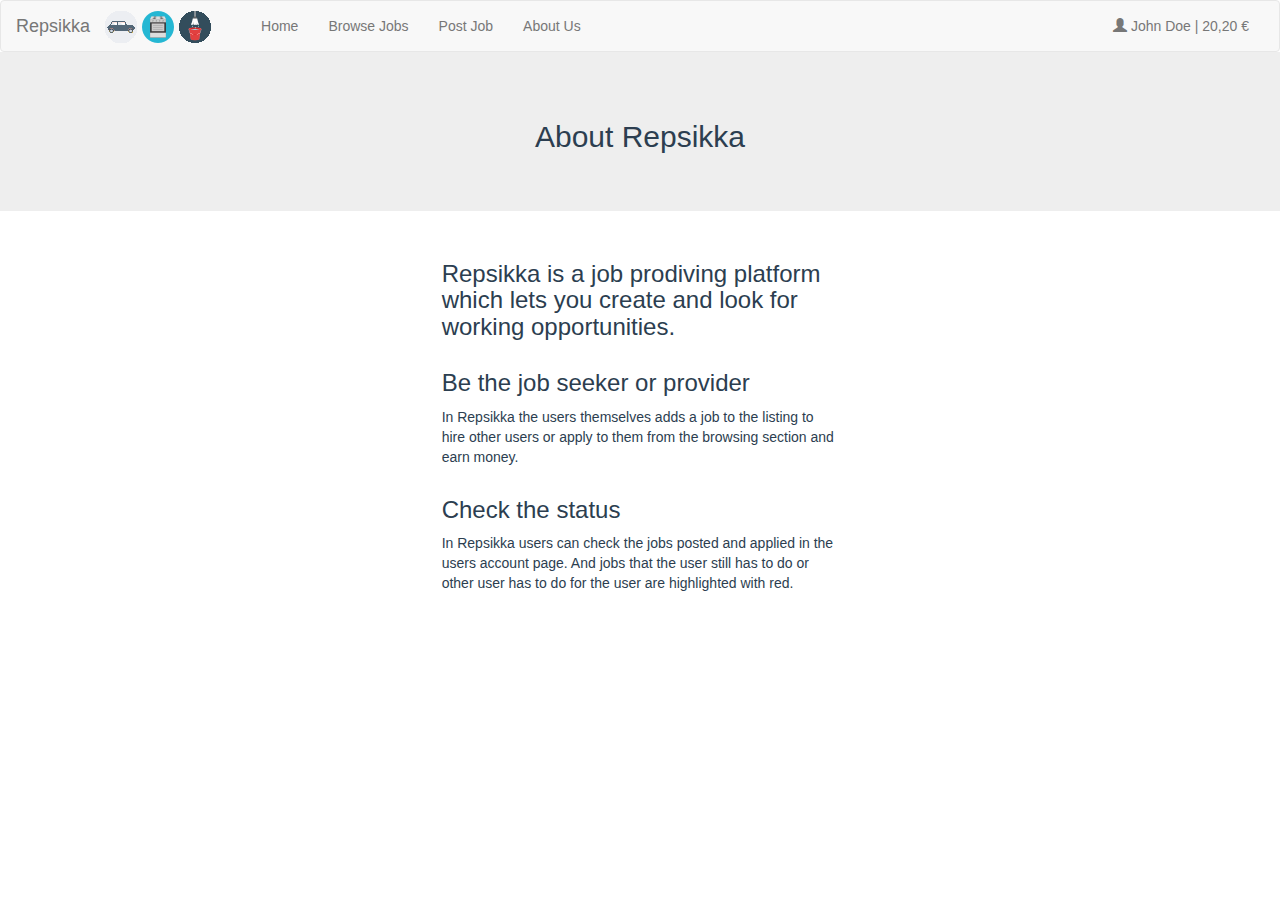
<file: aboutus.html>
<!DOCTYPE html>
<html>
   <head>

      <title>Repsikka</title>

      <!-- Metadata -->
      <meta charset="utf-8">
      <meta name="viewport" content="width=device-width, initial-scale=1">

      <!-- CSS/JS Libraries -->
      <link rel="stylesheet" href="./css/bootstrap.min.css" />
      <!--<link rel="stylesheet" href="./css/bootstrap.theme.min.css" /> Optional Bootstrap theme file -->
      <script src="./libs/jquery-3.1.1.min.js"></script>
      <script src="./libs/angular.min.js"></script>
      <script src="./libs/angular-animate.js"></script>
      <script src="./libs/angular-locale_fi-fi.js"></script>
      <script src="./libs/bootstrap.min.js"></script>

      <!-- Page-relevant CSS/JS scripts -->
      <script src="./js/main-angular.js"></script>
      <link rel="stylesheet" href="./css/index.css"/>

   </html>
   <body ng-app="repsikkaApp"><!-- ng-app to activate the "main-angular.js" script. -->

      <!-- This is the topbar of the webpage, easily accesible. Can be get using page-heading attribute.
           Remember to add the navbar classes for the navbar :) -->
  <div page-heading class="navbar navbar-default" style="margin: 0 ;"></div>

  <div class="jumbotron text-center">
  <h2>About Repsikka</h2>
  </div>

  <div class="container-fluid">
    <div class="row">
      <div class="col-sm-4">
      </div>
      <div class="col-sm-4">
        <h3>Repsikka is a job prodiving platform which lets you create and look for working opportunities.</h3>
      </div>
    </div>
  </div>

  <div class="container-fluid">
    <div class="row">
      <div class="col-sm-4">
      </div>
      <div class="col-sm-4">
        <h3>Be the job seeker or provider</h3>
        <p>In Repsikka the users themselves adds a job to the listing to hire other users or
            apply to them from the browsing section and earn money.</p>
      </div>
    </div>
  </div>

  <div class="container-fluid">
    <div class="row">
      <div class="col-sm-4">
      </div>
      <div class="col-sm-4">
        <h3>Check the status</h3>
        <p>In Repsikka users can check the jobs posted and applied in the users account page.
            And jobs that the user still has to do or other user has to do for the user are highlighted with red.</p>
      </div>
    </div>
  </div>

   </body>
<script>
   $( function(){
      // Escaping the flash of unstyled content
      $('body').css('display', 'block');
   });
</script>
</html>
</file>
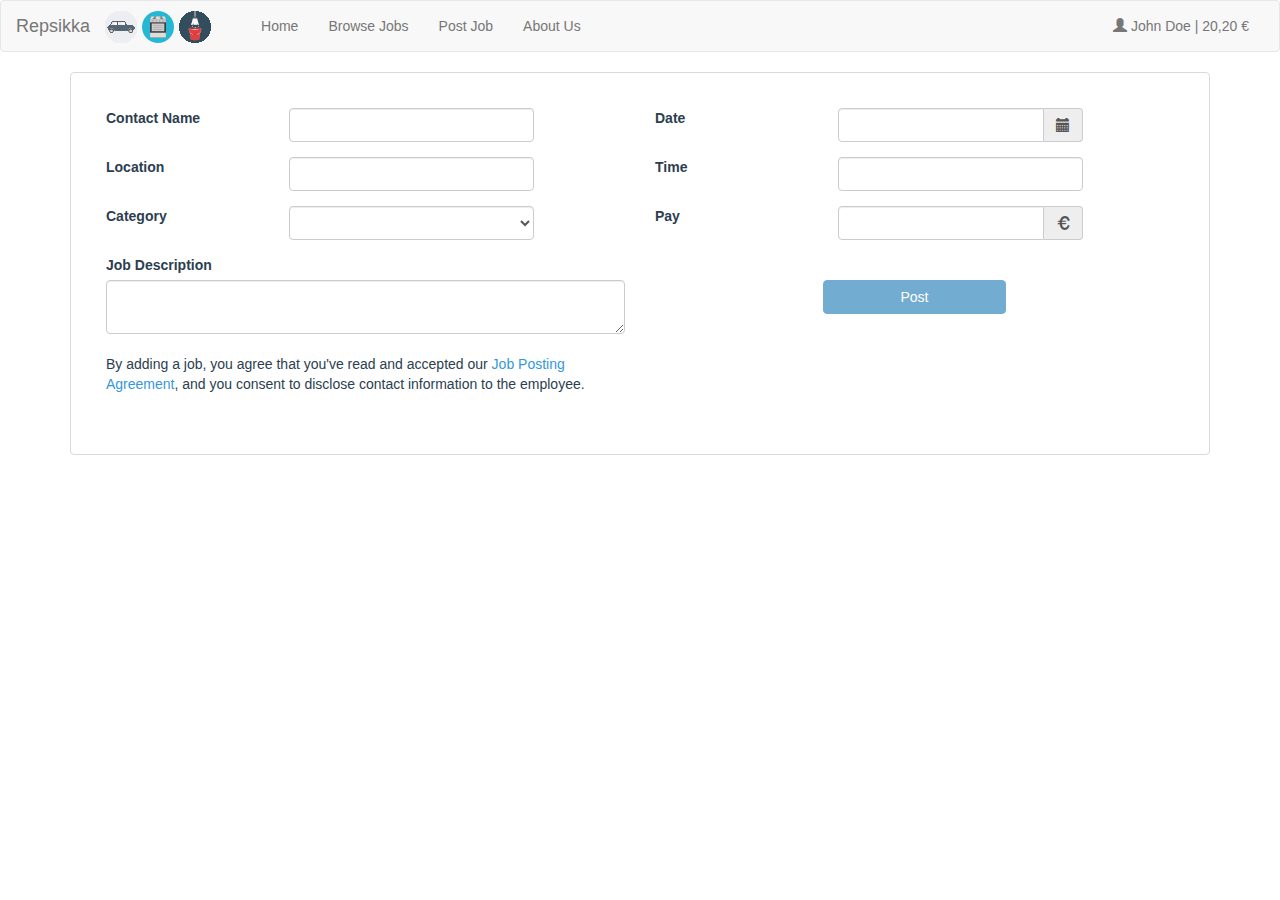
<file: add.html>
<!DOCTYPE html>
<html>
<head>

   <title>Repsikka</title>

   <!-- Metadata -->
   <meta charset="utf-8">
   <meta name="viewport" content="width=device-width, initial-scale=1">

   <!-- CSS/JS Libraries -->
   <link rel="stylesheet" href="./css/bootstrap.min.css"/>
   <!--<link rel="stylesheet" href="./css/bootstrap.theme.min.css" /> Optional Bootstrap theme file -->
   <script src="./libs/jquery-3.1.1.min.js"></script>
   <script src="./libs/angular.min.js"></script>
   <script src="./libs/angular-animate.js"></script>
   <script src="./libs/angular-locale_fi-fi.js"></script>
   <script src="./libs/bootstrap.min.js"></script>
   <script src="https://ajax.googleapis.com/ajax/libs/jquery/3.1.1/jquery.min.js"></script>
   <!-- Pickadate.js http://amsul.ca/pickadate.js/    Requires Jquery -->
   <script src="./libs/picker.js"></script>
   <script src="./libs/picker.date.js"></script>
   <script src="./libs/picker.time.js"></script>

   <!-- Page-relevant CSS/JS scripts -->
   <script src="./js/main-angular.js"></script>
   <link rel="stylesheet" href="./css/add.css"/>
   <link rel="stylesheet" href="./css/index.css"/>
   <link rel="stylesheet" href="./css/default.css"/>
   <link rel="stylesheet" href="./css/default.time.css"/>
   <link rel="stylesheet" href="./css/default.date.css"/>

</html>
<body ng-app="repsikkaApp" ng-controller="repsikkaCtrl"><!-- ng-app to activate the "main-angular.js" script. -->

<!-- This is the topbar of the webpage, easily accesible. Can be get using page-heading attribute.
     Remember to add the navbar classes for the navbar :) -->
<div page-heading class="navbar navbar-default"></div>
<!-- Container for padding -->
<div class="container">
   <!-- The "form-horizontal" class makes "form-group" class act as a row -->
   <!-- All fields except for the "category" field are required -->
   <!-- The following fields are used for submitting job:
         "name" - text                             //Text is sent
         "date" - date                             //"yyyy/mm/dd" format is sent
         "time" - time                             //"HH:mm" format time is sent
         "location" - text                         //Text is sent
         "category" - select-option                //Text is sent
         "pay" - number                            //Number is sent
         "description" - textarea                  //Text is sent
         "employer_name" - hidden                  //Text is sent
         "status" - text                           //Text is sent
               P.S. Possible Status Values:
                  * "posted"
                  * "applied"
                  * "accepted"
   -->
   <form action="account.html" class="form-horizontal adding_form" id="adding_form" name="adding_form" novalidate>
      <div class="form-group">
         <label for="name" class="col-xs-12 col-md-2">Contact Name</label>
         <div class="col-xs-8 col-xs-push-1 col-md-push-0 col-md-3">
            <input type="text" name="name" id="name" ng-model="name" class="form-control" required>
         </div>
         <label for="date" class="col-xs-12 col-md-push-1 col-md-3">Date</label>
         <div class="col-xs-8 col-xs-push-1 col-md-push-0 col-md-3">
            <div class="input-group">
               <input type="date" name="date" ng-model="date" id="date" class="form-control datepicker" required>
               <span class="input-group-addon"><span class="glyphicon glyphicon-calendar"></span></span>
            </div>
         </div>
      </div>
      <div class="form-group">
         <label for="location" class="col-xs-12 col-md-2">Location</label>
         <div class="col-xs-8 col-xs-push-1 col-md-push-0 col-md-3">
            <input type="text" name="location" id="location" ng-model="location" class="form-control" required>
         </div>
         <label for="time" class="col-xs-12 col-md-push-1 col-md-3">Time</label>
         <div class="col-xs-8 col-xs-push-1 col-md-push-0 col-md-3">
            <input type="time" ng-model="time" id="time" name="time" class="form-control timepicker col-xs-push-1" required>
         </div>
      </div>

      <!--  -->
      <div class="form-group">
         <label for="category" class="col-xs-12 col-md-2">Category</label>
         <div class=" col-xs-8 col-xs-push-1 col-md-push-0 col-md-3">
            <select name="category" id="category" class="form-control" ng-model="category"
                    ng-options="category for category in categories">
            </select>
         </div>
         <label for="pay" class="col-xs-12 col-md-push-1 col-md-3">Pay</label>
         <div class="col-xs-8 col-xs-push-1 col-md-push-0 col-md-3">
            <div class="input-group">
               <input type="number" ng-model="pay" name="pay" id="pay" class="form-control" required min="5" max="200">
               <span class="input-group-addon"><span class="glyphicon glyphicon-eur"></span></span>
            </div>
         </div>
      </div>
      <!--  -->
      <div class="form-group">
         <label class="col-xs-12" for="description">Job Description</label>
         <div class="col-xs-7 col-xs-push-1 col-md-push-0 col-md-6">
            <textarea class="form-control" ng-model="description" name="description" id="description" required></textarea><br>
            <p>By adding a job, you agree that you've read and accepted our <a href="">Job Posting Agreement</a>,
               and you consent to disclose contact information to the employee.</p>
         </div>
         <input type="hidden" ng-model="employer_name" name="employer_name" ng-value="user.name">
         <input type="hidden" name="status" value="posted">
         <button type="submit" disabled ng-disabled="adding_form.name.$invalid || adding_form.pay.$invalid || adding_form.description.$invalid ||
         adding_form.employer_name.$invalid || adding_form.location.$invalid"
                 class="btn btn-primary col-xs-2 col-xs-push-2">Post</button>
      </div>
   </form>
</div>
<script>
   $( function(){
      // Initializes and displays the JQuery styled date and time pickers
      var date_picker = $('.datepicker').pickadate({
         min: new Date(),
         formatSubmit: 'yyyy/mm/dd',
         clear: '',
         hiddenName: true
      });
      var time_picker = $('.timepicker').pickatime({
         format: 'h:i',
         formatLabel: 'HH:i',
         formatSubmit: 'HH i',
         clear: '',
         hiddenName: true
      });

      // Escaping the flash of unstyled content
      $('body').css('display', 'block');
   });
</script>
</body>
</html>
</file>
<file: css/index.css>
/* Default Color Scheme */
/* Global CSS, Affects each file */

/*
   rgb(44,62,80) - dark
   rgb(231,76,60) - red
   rgb(236,240,241) - gray
   rgb(52,152,219) - blue
   rgb(41,128,185) - dark blue
*/

body {
   color: rgb(44,62,80);
   /* Escaping the flash of unstyled content. Angular will change it to block when everything is loaded. */
   display: none;
}
.navbar-brand{
   padding-top: 10px;
   min-width: 240px;
}
.logo_image_block{
   margin-left: 10px;
   margin-right: 20px;
}
.logo_image {
   display: inline-block !important;
}
a {
   color: rgb(52,152,219);
   text-decoration: none !important;
}
.btn-primary, .btn-primary:focus, .btn-primary:visited, .btn-primary:active, .btn-primary:hover, .btn-primary:link, .btn-primary:enabled{
   background-color: rgb(41,128,185) !important;
   border-color: rgb(41,128,185) !important;
}
.form-control:focus{
   border-color: #66afe9;
   outline: 0;
   -webkit-box-shadow: inset 0 1px 1px rgb(52,152,219),0 0 4px rgb(52,152,219) !important;
   box-shadow: inset 0 1px 1px rgb(52,152,219),0 0 4px rgb(52,152,219) !important;
}
.nav-pills>li.active>a, .nav-pills>li.active>a:focus, .nav-pills>li.active>a:hover{
   background-color: rgb(52,152,219) !important;
   border-color: rgb(52,152,219) !important;
}

.well.media {
   background-color: rgb(236,240,241);
}

.panel-heading{
   background-color: rgb(52,152,219);
}
.panel-title{
   color: rgb(236,240,241);
}
</file>
<file: css/add.css>
/*
    Add the border and the padding to the form
    The bottom margin is added for smaller viewports, in case the form takes the whole page.
 */

.adding_form{
    border: 1px solid rgb(215,218,219);
    border-radius: 4px;
    padding: 35px;
    margin-bottom: 35px;
}

/* Override Bootstrap's rule, needed for the date-picker, or background is grayish*/
.form-control[readonly]{
    background-color: white;
}

textarea{
    resize: vertical;
}
</file>
<file: css/default.css>
/* ==========================================================================
   $BASE-PICKER
   ========================================================================== */
/**
 * Note: the root picker element should *NOT* be styled more than what’s here.
 */
.picker {
  font-size: 16px;
  text-align: left;
  line-height: 1.2;
  color: #000000;
  position: absolute;
  z-index: 10000;
  -webkit-user-select: none;
     -moz-user-select: none;
      -ms-user-select: none;
          user-select: none;
}
/**
 * The picker input element.
 */
.picker__input {
  cursor: default;
}
/**
 * When the picker is opened, the input element is “activated”.
 */
.picker__input.picker__input--active {
  border-color: #0089ec;
}
/**
 * The holder is the only “scrollable” top-level container element.
 */
.picker__holder {
  width: 100%;
  overflow-y: auto;
  -webkit-overflow-scrolling: touch;
}

/*!
 * Default mobile-first, responsive styling for pickadate.js
 * Demo: http://amsul.github.io/pickadate.js
 */
/**
 * Note: the root picker element should *NOT* be styled more than what’s here.
 */
/**
 * Make the holder and frame fullscreen.
 */
.picker__holder,
.picker__frame {
  top: 0;
  bottom: 0;
  left: 0;
  right: 0;
  -webkit-transform: translateY(100%);
      -ms-transform: translateY(100%);
          transform: translateY(100%);
}
/**
 * The holder should overlay the entire screen.
 */
.picker__holder {
  position: fixed;
  transition: background 0.15s ease-out, -webkit-transform 0s 0.15s;
  transition: background 0.15s ease-out, transform 0s 0.15s;
  -webkit-backface-visibility: hidden;
}
/**
 * The frame that bounds the box contents of the picker.
 */
.picker__frame {
  position: absolute;
  margin: 0 auto;
  min-width: 256px;
  max-width: 666px;
  width: 100%;
  -ms-filter: "progid:DXImageTransform.Microsoft.Alpha(Opacity=0)";
  filter: alpha(opacity=0);
  -moz-opacity: 0;
  opacity: 0;
  transition: all 0.15s ease-out;
}
@media (min-height: 33.875em) {
  .picker__frame {
    overflow: visible;
    top: auto;
    bottom: -100%;
    max-height: 80%;
  }
}
@media (min-height: 40.125em) {
  .picker__frame {
    margin-bottom: 7.5%;
  }
}
/**
 * The wrapper sets the stage to vertically align the box contents.
 */
.picker__wrap {
  display: table;
  width: 100%;
  height: 100%;
}
@media (min-height: 33.875em) {
  .picker__wrap {
    display: block;
  }
}
/**
 * The box contains all the picker contents.
 */
.picker__box {
  background: #ffffff;
  display: table-cell;
  vertical-align: middle;
}
@media (min-height: 26.5em) {
  .picker__box {
    font-size: 1.25em;
  }
}
@media (min-height: 33.875em) {
  .picker__box {
    display: block;
    font-size: 1.33em;
    border: 1px solid #777777;
    border-top-color: #898989;
    border-bottom-width: 0;
    border-radius: 5px 5px 0 0;
    box-shadow: 0 12px 36px 16px rgba(0, 0, 0, 0.24);
  }
}
@media (min-height: 40.125em) {
  .picker__box {
    font-size: 1.5em;
    border-bottom-width: 1px;
    border-radius: 5px;
  }
}
/**
 * When the picker opens...
 */
.picker--opened .picker__holder {
  -webkit-transform: translateY(0);
      -ms-transform: translateY(0);
          transform: translateY(0);
  background: transparent;
  -ms-filter: "progid:DXImageTransform.Microsoft.gradient(startColorstr=#1E000000,endColorstr=#1E000000)";
  zoom: 1;
  background: rgba(0, 0, 0, 0.32);
  transition: background 0.15s ease-out;
}
.picker--opened .picker__frame {
  -webkit-transform: translateY(0);
      -ms-transform: translateY(0);
          transform: translateY(0);
  -ms-filter: "progid:DXImageTransform.Microsoft.Alpha(Opacity=100)";
  filter: alpha(opacity=100);
  -moz-opacity: 1;
  opacity: 1;
}
@media (min-height: 33.875em) {
  .picker--opened .picker__frame {
    top: auto;
    bottom: 0;
  }
}
</file>
<file: css/default.time.css>
/* ==========================================================================
   $BASE-TIME-PICKER
   ========================================================================== */
/**
 * The list of times.
 */
.picker__list {
  list-style: none;
  padding: 0.75em 0 4.2em;
  margin: 0;
}
/**
 * The times on the clock.
 */
.picker__list-item {
  border-bottom: 1px solid #dddddd;
  border-top: 1px solid #dddddd;
  margin-bottom: -1px;
  position: relative;
  background: #ffffff;
  padding: .75em 1.25em;
}
@media (min-height: 46.75em) {
  .picker__list-item {
    padding: .5em 1em;
  }
}
/* Hovered time */
.picker__list-item:hover {
  cursor: pointer;
  color: #000000;
  background: #b1dcfb;
  border-color: #0089ec;
  z-index: 10;
}
/* Highlighted and hovered/focused time */
.picker__list-item--highlighted {
  border-color: #0089ec;
  z-index: 10;
}
.picker__list-item--highlighted:hover,
.picker--focused .picker__list-item--highlighted {
  cursor: pointer;
  color: #000000;
  background: #b1dcfb;
}
/* Selected and hovered/focused time */
.picker__list-item--selected,
.picker__list-item--selected:hover,
.picker--focused .picker__list-item--selected {
  background: #0089ec;
  color: #ffffff;
  z-index: 10;
}
/* Disabled time */
.picker__list-item--disabled,
.picker__list-item--disabled:hover,
.picker--focused .picker__list-item--disabled {
  background: #f5f5f5;
  border-color: #f5f5f5;
  color: #dddddd;
  cursor: default;
  border-color: #dddddd;
  z-index: auto;
}
/**
 * The clear button
 */
.picker--time .picker__button--clear {
  display: block;
  width: 80%;
  margin: 1em auto 0;
  padding: 1em 1.25em;
  background: none;
  border: 0;
  font-weight: 500;
  font-size: .67em;
  text-align: center;
  text-transform: uppercase;
  color: #666;
}
.picker--time .picker__button--clear:hover,
.picker--time .picker__button--clear:focus {
  color: #000000;
  background: #b1dcfb;
  background: #ee2200;
  border-color: #ee2200;
  cursor: pointer;
  color: #ffffff;
  outline: none;
}
.picker--time .picker__button--clear:before {
  top: -0.25em;
  color: #666;
  font-size: 1.25em;
  font-weight: bold;
}
.picker--time .picker__button--clear:hover:before,
.picker--time .picker__button--clear:focus:before {
  color: #ffffff;
  border-color: #ffffff;
}

/* ==========================================================================
   $DEFAULT-TIME-PICKER
   ========================================================================== */
/**
 * The frame the bounds the time picker.
 */
.picker--time .picker__frame {
  min-width: 256px;
  max-width: 320px;
}
/**
 * The picker box.
 */
.picker--time .picker__box {
  font-size: 1em;
  background: #f2f2f2;
  padding: 0;
}
@media (min-height: 40.125em) {
  .picker--time .picker__box {
    margin-bottom: 5em;
  }
}
</file>
<file: css/default.date.css>
/* ==========================================================================
   $BASE-DATE-PICKER
   ========================================================================== */
/**
 * The picker box.
 */
.picker__box {
  padding: 0 1em;
}
/**
 * The header containing the month and year stuff.
 */
.picker__header {
  text-align: center;
  position: relative;
  margin-top: .75em;
}
/**
 * The month and year labels.
 */
.picker__month,
.picker__year {
  font-weight: 500;
  display: inline-block;
  margin-left: .25em;
  margin-right: .25em;
}
.picker__year {
  color: #999999;
  font-size: .8em;
  font-style: italic;
}
/**
 * The month and year selectors.
 */
.picker__select--month,
.picker__select--year {
  border: 1px solid #b7b7b7;
  height: 2em;
  padding: .5em;
  margin-left: .25em;
  margin-right: .25em;
}
@media (min-width: 24.5em) {
  .picker__select--month,
  .picker__select--year {
    margin-top: -0.5em;
  }
}
.picker__select--month {
  width: 35%;
}
.picker__select--year {
  width: 22.5%;
}
.picker__select--month:focus,
.picker__select--year:focus {
  border-color: #0089ec;
}
/**
 * The month navigation buttons.
 */
.picker__nav--prev,
.picker__nav--next {
  position: absolute;
  padding: .5em 1.25em;
  width: 1em;
  height: 1em;
  box-sizing: content-box;
  top: -0.25em;
}
@media (min-width: 24.5em) {
  .picker__nav--prev,
  .picker__nav--next {
    top: -0.33em;
  }
}
.picker__nav--prev {
  left: -1em;
  padding-right: 1.25em;
}
@media (min-width: 24.5em) {
  .picker__nav--prev {
    padding-right: 1.5em;
  }
}
.picker__nav--next {
  right: -1em;
  padding-left: 1.25em;
}
@media (min-width: 24.5em) {
  .picker__nav--next {
    padding-left: 1.5em;
  }
}
.picker__nav--prev:before,
.picker__nav--next:before {
  content: " ";
  border-top: .5em solid transparent;
  border-bottom: .5em solid transparent;
  border-right: 0.75em solid #000000;
  width: 0;
  height: 0;
  display: block;
  margin: 0 auto;
}
.picker__nav--next:before {
  border-right: 0;
  border-left: 0.75em solid #000000;
}
.picker__nav--prev:hover,
.picker__nav--next:hover {
  cursor: pointer;
  color: #000000;
  background: #b1dcfb;
}
.picker__nav--disabled,
.picker__nav--disabled:hover,
.picker__nav--disabled:before,
.picker__nav--disabled:before:hover {
  cursor: default;
  background: none;
  border-right-color: #f5f5f5;
  border-left-color: #f5f5f5;
}
/**
 * The calendar table of dates
 */
.picker__table {
  text-align: center;
  border-collapse: collapse;
  border-spacing: 0;
  table-layout: fixed;
  font-size: inherit;
  width: 100%;
  margin-top: .75em;
  margin-bottom: .5em;
}
@media (min-height: 33.875em) {
  .picker__table {
    margin-bottom: .75em;
  }
}
.picker__table td {
  margin: 0;
  padding: 0;
}
/**
 * The weekday labels
 */
.picker__weekday {
  width: 14.285714286%;
  font-size: .75em;
  padding-bottom: .25em;
  color: #999999;
  font-weight: 500;
  /* Increase the spacing a tad */
}
@media (min-height: 33.875em) {
  .picker__weekday {
    padding-bottom: .5em;
  }
}
/**
 * The days on the calendar
 */
.picker__day {
  padding: .3125em 0;
  font-weight: 200;
  border: 1px solid transparent;
}
.picker__day--today {
  position: relative;
}
.picker__day--today:before {
  content: " ";
  position: absolute;
  top: 2px;
  right: 2px;
  width: 0;
  height: 0;
  border-top: 0.5em solid #0059bc;
  border-left: .5em solid transparent;
}
.picker__day--disabled:before {
  border-top-color: #aaaaaa;
}
.picker__day--outfocus {
  color: #dddddd;
}
.picker__day--infocus:hover,
.picker__day--outfocus:hover {
  cursor: pointer;
  color: #000000;
  background: #b1dcfb;
}
.picker__day--highlighted {
  border-color: #0089ec;
}
.picker__day--highlighted:hover,
.picker--focused .picker__day--highlighted {
  cursor: pointer;
  color: #000000;
  background: #b1dcfb;
}
.picker__day--selected,
.picker__day--selected:hover,
.picker--focused .picker__day--selected {
  background: #0089ec;
  color: #ffffff;
}
.picker__day--disabled,
.picker__day--disabled:hover,
.picker--focused .picker__day--disabled {
  background: #f5f5f5;
  border-color: #f5f5f5;
  color: #dddddd;
  cursor: default;
}
.picker__day--highlighted.picker__day--disabled,
.picker__day--highlighted.picker__day--disabled:hover {
  background: #bbbbbb;
}
/**
 * The footer containing the "today", "clear", and "close" buttons.
 */
.picker__footer {
  text-align: center;
}
.picker__button--today,
.picker__button--clear,
.picker__button--close {
  border: 1px solid #ffffff;
  background: #ffffff;
  font-size: .8em;
  padding: .66em 0;
  font-weight: bold;
  width: 33%;
  display: inline-block;
  vertical-align: bottom;
}
.picker__button--today:hover,
.picker__button--clear:hover,
.picker__button--close:hover {
  cursor: pointer;
  color: #000000;
  background: #b1dcfb;
  border-bottom-color: #b1dcfb;
}
.picker__button--today:focus,
.picker__button--clear:focus,
.picker__button--close:focus {
  background: #b1dcfb;
  border-color: #0089ec;
  outline: none;
}
.picker__button--today:before,
.picker__button--clear:before,
.picker__button--close:before {
  position: relative;
  display: inline-block;
  height: 0;
}
.picker__button--today:before,
.picker__button--clear:before {
  content: " ";
  margin-right: .45em;
}
.picker__button--today:before {
  top: -0.05em;
  width: 0;
  border-top: 0.66em solid #0059bc;
  border-left: .66em solid transparent;
}
.picker__button--clear:before {
  top: -0.25em;
  width: .66em;
  border-top: 3px solid #ee2200;
}
.picker__button--close:before {
  content: "\D7";
  top: -0.1em;
  vertical-align: top;
  font-size: 1.1em;
  margin-right: .35em;
  color: #777777;
}
.picker__button--today[disabled],
.picker__button--today[disabled]:hover {
  background: #f5f5f5;
  border-color: #f5f5f5;
  color: #dddddd;
  cursor: default;
}
.picker__button--today[disabled]:before {
  border-top-color: #aaaaaa;
}

/* ==========================================================================
   $DEFAULT-DATE-PICKER
   ========================================================================== */
</file>
